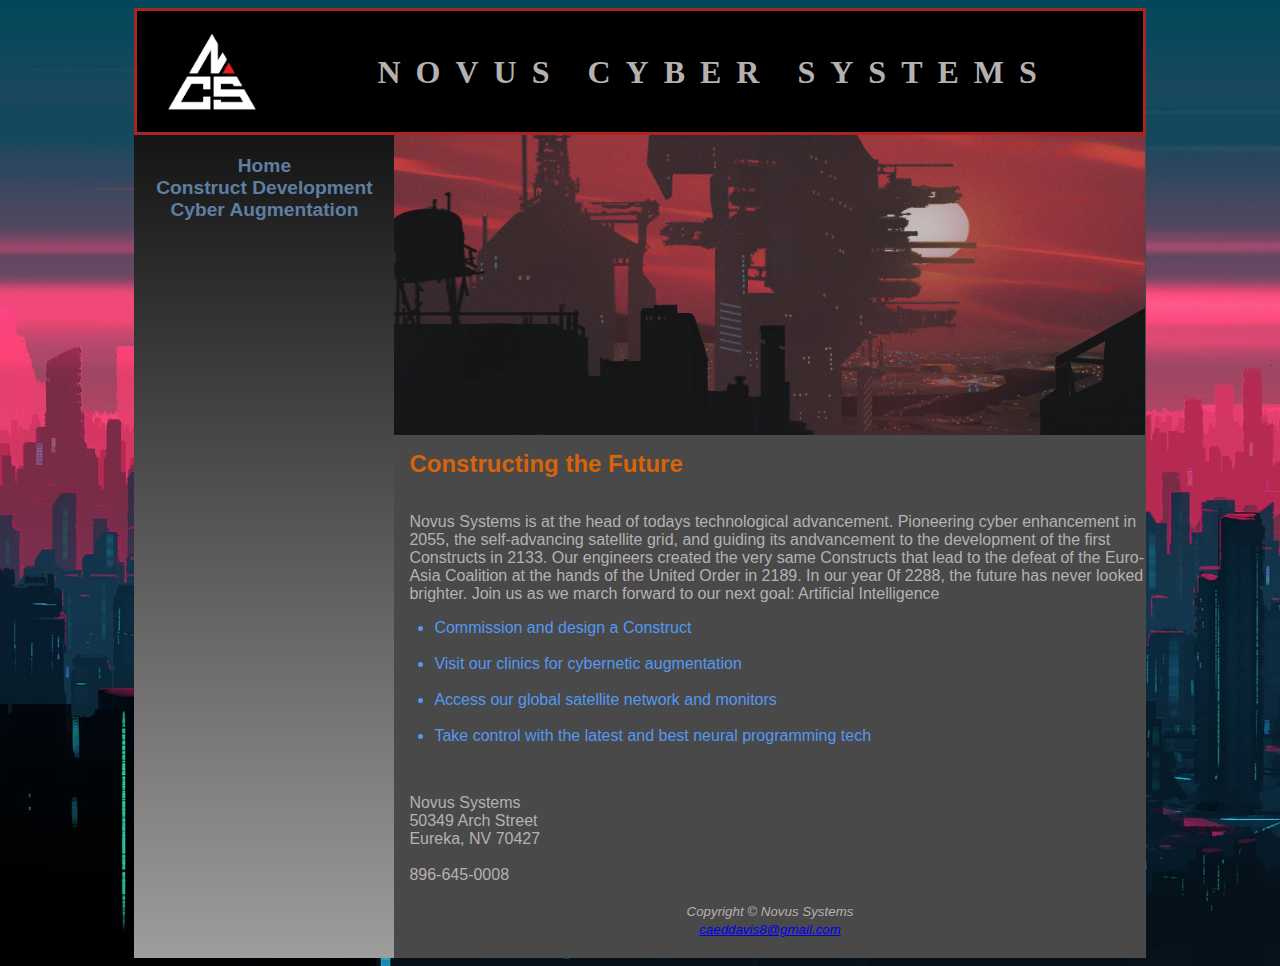
<file: index.html>
<!DOCTYPE html>
<html lang="en">
    <head>
        <title>Novus Cyber Systems :: Home</title>
        <meta charset="utf-8">
        <link href="novus.css" rel="stylesheet">
    </head>

<body>
    <div id="wrapper">
    <header>
        <h1>Novus Cyber Systems</h1>
        
    </header>
    <nav>
        <ul>
        <li><a href="index.html">Home</a></li> 
        <li><a href="construct.html">Construct Development</a></li> 
        <li><a href="augmentation.html">Cyber Augmentation</a></li>
        
        </ul>
</nav>
    
    <main>
        <div id="background"></div>

        <h2>Constructing the Future</h2>
        <p>
           Novus Systems is at the head of todays technological advancement. 
           Pioneering cyber enhancement in 2055, the self-advancing satellite grid, and 
           guiding its andvancement to the development of the first Constructs in 2133. 
           Our engineers created the very same Constructs that lead to the defeat of 
           the Euro-Asia Coalition at the hands of the United Order in 2189. 
           In our year 0f 2288, the future has never looked brighter.
           Join us as we march forward to our next goal: Artificial Intelligence
        </p>
        <ul>
            <li>
                Commission and design a Construct<br>
                <br> 
            </li>
            <li>
                Visit our clinics for cybernetic augmentation<br>
                <br>
            </li>
            <li>
                Access our global satellite network and monitors<br>
                <br> 
            </li>
            <li>
                Take control with the latest and best neural programming tech<br>
                <br> 
            </li>
        </ul>
        <div id="location">
            Novus Systems<br>
            50349 Arch Street<br>
            Eureka, NV 70427<br>
            <br>
            896-645-0008<br>
            <br>
        </div>
        <footer>
            <small><i>
                Copyright &copy; Novus Systems<br>
                <a href="mailto:caeddavis8@gmail.com">
                    caeddavis8@gmail.com</a>
            </i></small>
        </footer>
    </main>
    
    </div>
</body>
</html>
</file>
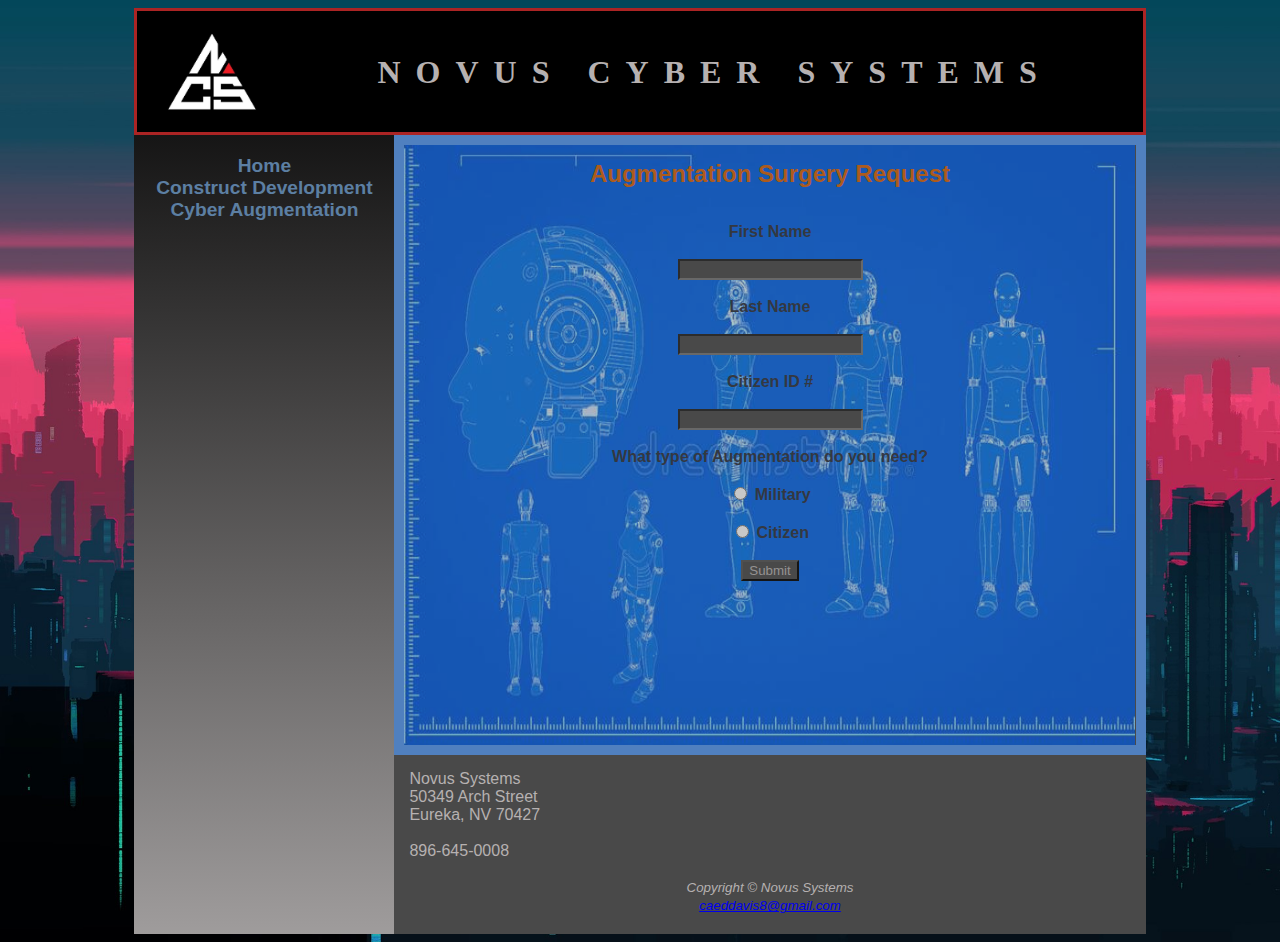
<file: augmentation.html>
<!DOCTYPE html>
<html lang="en">
    <head>
        <title>Novus Cyber Systems :: Cyber Augmentation</title>
        <meta charset="utf-8">
        <link href="novus.css" rel="stylesheet">
    </head>

<body>
    <div id="wrapper">
    <header>
        <h1>Novus Cyber Systems</h1>
    </header>
    <nav>
        <ul>
        <li><a href="index.html">Home</a></li> 
        <li><a href="construct.html">Construct Development</a></li> 
        <li><a href="augmentation.html">Cyber Augmentation</a></li>
        
        </ul>
</nav>
    
    <main>
        <div id="cyber">

            <h2 id="aug">Augmentation Surgery Request</h2>
           
            <form method="post" action="https://webdevbasics.net/scripts/demo.php">
                
                <label for="myFName"> First Name </label><br><br>

                <input type="text" name="myFName" id="myFName" required="required"><br><br>

                <label for="myLName"> Last Name </label><br><br>

                <input type="text" name="myLName" id="myLName" required="required"><br><br>
                    
                <label for="myIDnumber"> Citizen ID #</label><br><br>

                <input type="text" name="myIDnumber" id="myIDnumber" required="required"><br><br>

                What type of Augmentation do you need?<br><br>

                <input type="radio" name="mil/ciz" id="mil" required="required" value="Mil"> Military<br><br>

                <input type="radio" name="mil/ciz" id="ciz" required="required" value="Ciz"> Citizen <br><br>

                <input type="submit">

            </form>

        </div>

       
        <div id="location">
            Novus Systems<br>
            50349 Arch Street<br>
            Eureka, NV 70427<br>
            <br>
            896-645-0008<br>
            <br>
        </div>
        <footer>
            <small><i>
                Copyright &copy; Novus Systems<br>
                <a href="mailto:caeddavis8@gmail.com">
                    caeddavis8@gmail.com</a>
            </i></small>
        </footer>
    </main>
    
    </div>
</body>
</html>
</file>
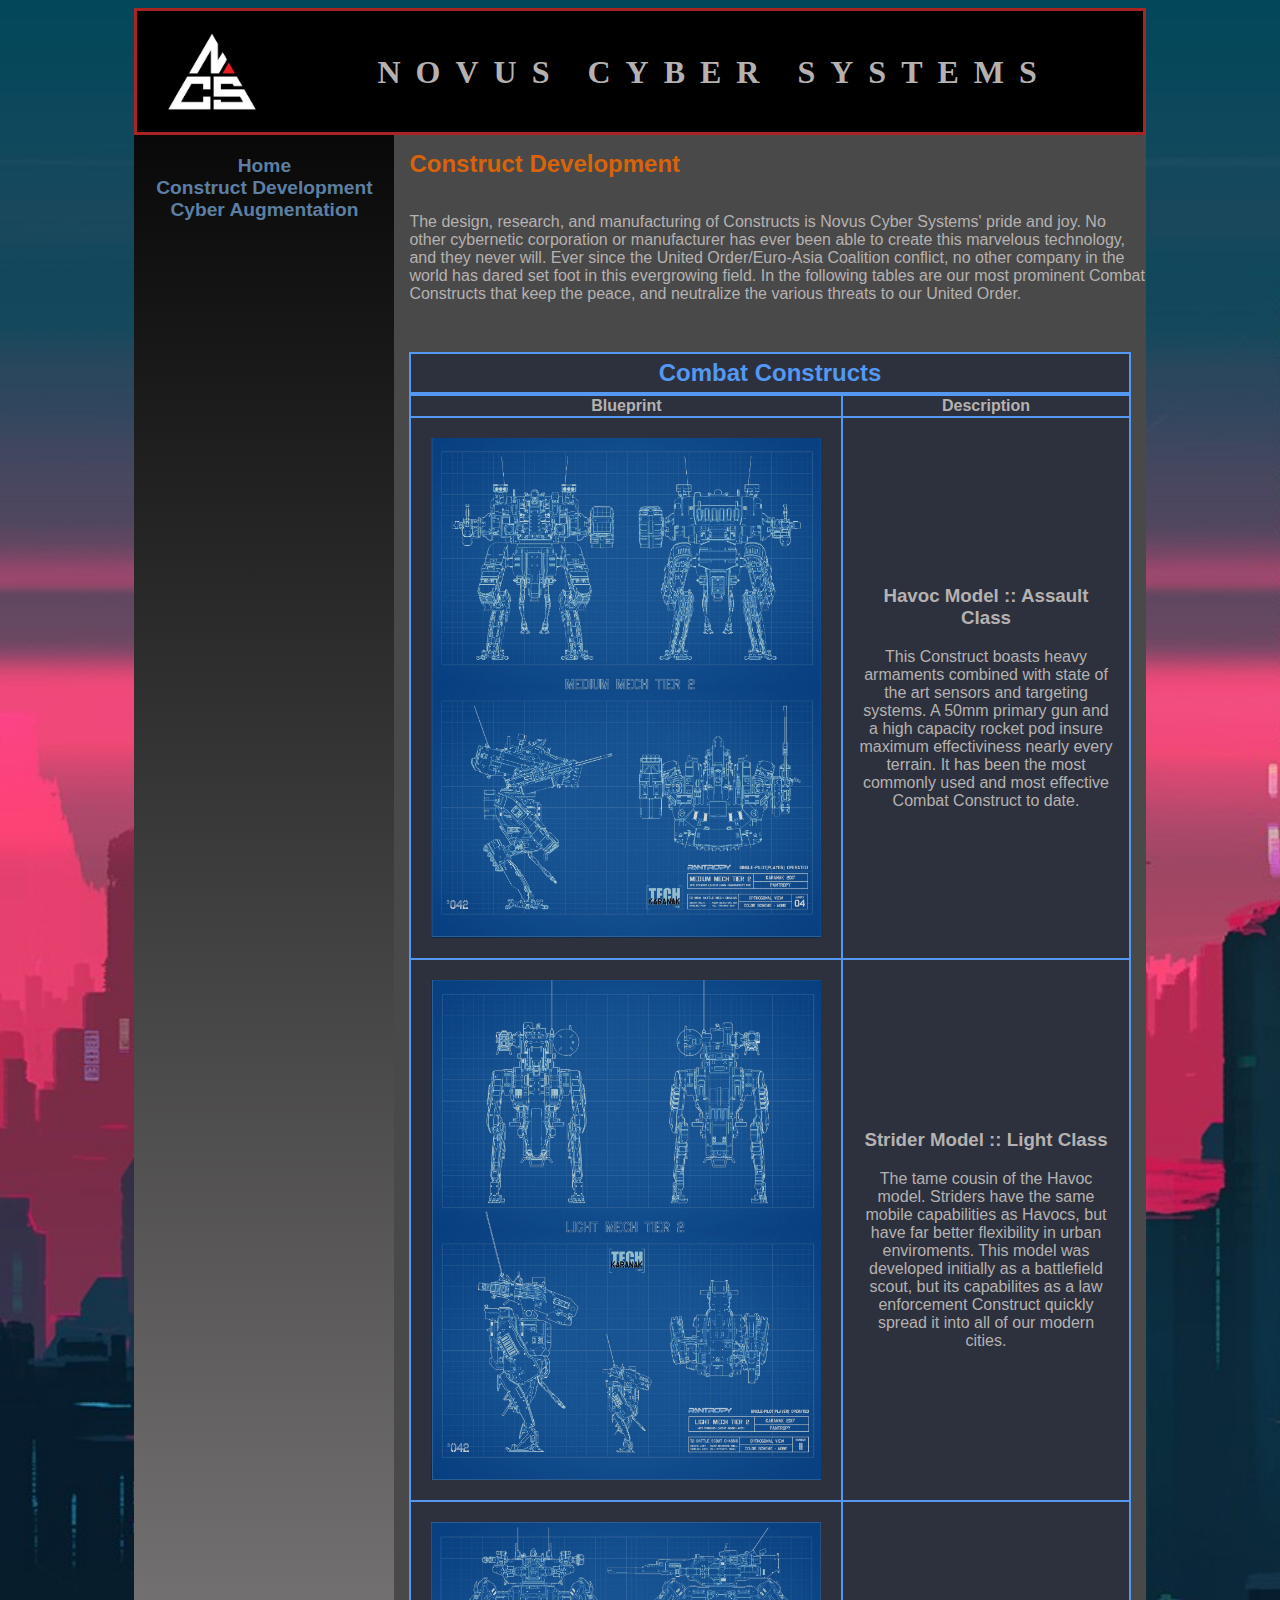
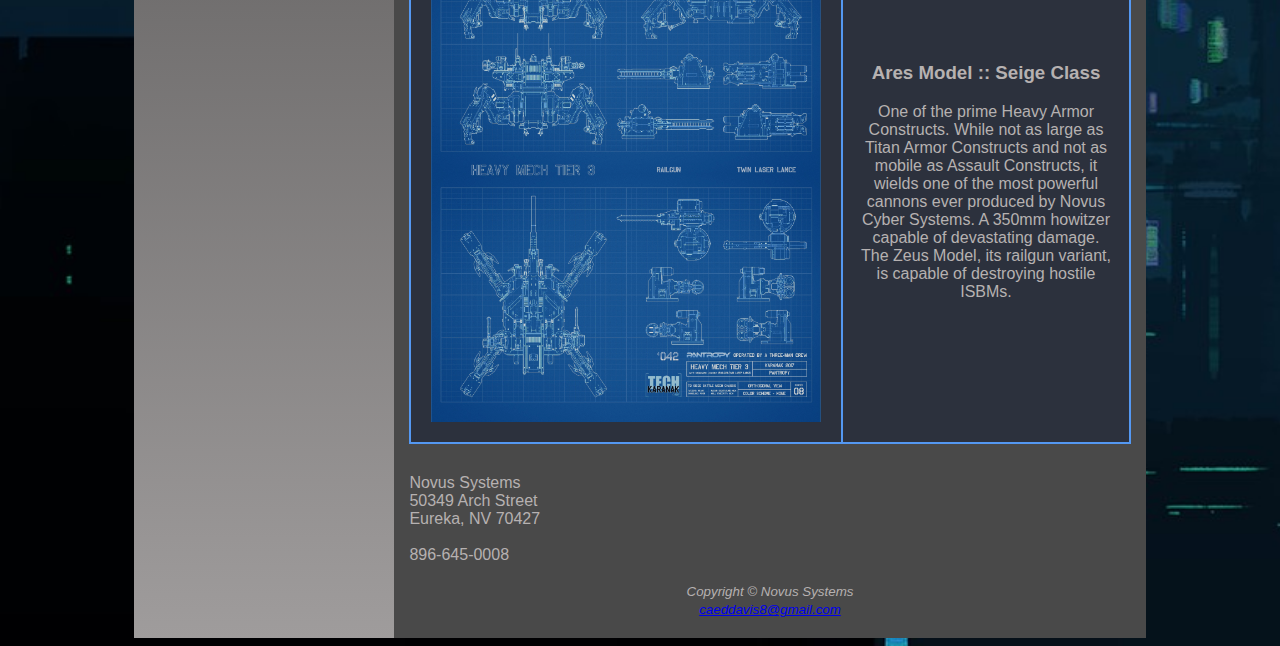
<file: construct.html>
<!DOCTYPE html>
<html lang="en">
    <head>
        <title>Novus Cyber Systems :: Construct Development</title>
        <meta charset="utf-8">
        <link href="novus.css" rel="stylesheet">
    </head>

<body>
    <div id="wrapper">
    <header>
        <h1>Novus Cyber Systems</h1>
        
    </header>
    <nav>
        <ul>
        <li><a href="index.html">Home</a></li> 
        <li><a href="construct.html">Construct Development</a></li> 
        <li><a href="augmentation.html">Cyber Augmentation</a></li>
       
        </ul>
</nav>
    
    <main>
        <h2>Construct Development</h2>

        <p>The design, research, and manufacturing of Constructs is Novus Cyber Systems' pride
            and joy. No other cybernetic corporation or manufacturer has ever been able to create 
            this marvelous technology, and they never will. Ever since the United Order/Euro-Asia Coalition
            conflict, no other company in the world has dared set foot in this evergrowing field. In the 
            following tables are our most prominent Combat Constructs that keep the peace, and neutralize 
            the various threats to our United Order.
        </p><br>
       
        <table>
            <caption><h2 id="h2construct">Combat Constructs</h2></caption>
            <tr>
            <th>Blueprint</th>
            <th>Description</th>
            </tr>
        <tr>
            <td id="tdrobo1"><div class="robo1"></div></td>
           
            <td><h3>Havoc Model :: Assault Class</h3>This Construct boasts heavy armaments combined with state of the art sensors 
                and targeting systems. A 50mm primary gun and a high capacity rocket pod insure 
                maximum effectiviness nearly every terrain. It has been the most commonly used 
                and most effective Combat Construct to date. </td>
        </tr>
        
        <tr>
            <td id="tdrobo3"><div class="robo3"></div></td>
            <td><h3>Strider Model :: Light Class</h3>The tame cousin of the Havoc model. Striders have the same mobile capabilities as 
                Havocs, but have far better flexibility in urban enviroments. This model was developed 
                initially as a battlefield scout, but its capabilites as a law enforcement Construct 
                quickly spread it into all of our modern cities.</td>
        </tr>
        
        <tr>
            <td id="tdrobo2"><div class="robo2"></div></td>
            <td><h3>Ares Model :: Seige Class</h3>One of the prime Heavy Armor Constructs. While not as large as Titan Armor Constructs
                and not as mobile as Assault Constructs, it wields one of the most powerful cannons 
                ever produced by Novus Cyber Systems. A 350mm howitzer capable of devastating damage.
                The Zeus Model, its railgun variant, is capable of destroying hostile ISBMs. </td>
        </tr>
        
        </table>

        <div id="location">
            Novus Systems<br>
            50349 Arch Street<br>
            Eureka, NV 70427<br>
            <br>
            896-645-0008<br>
            <br>
        </div>
        <footer>
            <small><i>
                Copyright &copy; Novus Systems<br>
                <a href="mailto:caeddavis8@gmail.com">
                    caeddavis8@gmail.com</a>
            </i></small>
        </footer>
    </main>
   
    </div>
</body>
</html>
</file>
<file: novus.css>
body {
    background-image: url(cityscape.jpg);
    background-repeat: no-repeat;
    background-size: cover;
    color: #b6b1b1;
    font-family: Arial, Helvetica, sans-serif;
}
header {
    background-color: #000000;
    color: #b6b1b1;
    font-family: 'Times New Roman', Times, serif;
    text-indent: 15em;
    line-height: 500%;
    text-transform: uppercase;
    letter-spacing: 15px;
    background-image: url(NCSlogo.JPG);
    background-position: left;
    background-repeat: no-repeat;
    background-size: 150px;
    border: 3px solid #ab2424;
    padding-bottom: 20px;
}
nav {
    text-align: center;
    float: left;
    width: 220px;
    font-weight: bold;
    padding: 20px;
}
nav a {
    text-decoration: none;
    transition: color 2s linear;
}
nav ul {
    margin: 0;
    padding-left: 0;
    font-size: 1.2em;
    list-style-type: none;   
}
nav a:link  {
    color: #5c7fa3;
 }
 nav a:visited {
     color: #344873;
 }
 nav a:hover {
     color: #a5592a;
 }
main {
    margin-left: 260px;
    background-color: #494949;
}
p {
    padding-left: 15px;
}

form {
    display: block;
    color:  #2c313d;
    font-weight: bold;
    text-align: center;
}
input {
    color:  #b6b1b1;  
    background-color: #494949;
    
}
table {
    margin: 15px;
    text-align: center;
    background-color: #2c313d;
    border: 2px solid #5498f2;
    border-collapse: collapse;
}
td {
    font-family: 'Segoe UI', Tahoma, Geneva, Verdana, sans-serif;
    border: 2px solid #5498f2;
    border-collapse: collapse;
    padding: 15px;
}
th {
    font-family: 'Segoe UI', Tahoma, Geneva, Verdana, sans-serif;
    border: 2px solid #5498f2;
    border-collapse: collapse;
}
#tdrobo1 {
    width: 400px;
    height: 300px;
}
#tdrobo2 {
    width: 400px;
    height: 300px;
}
#tdrobo3 {
    width: 400px;
    height: 300px;
}
h1 {
    margin-bottom: 0;
}
#aug {
    color: #d86309;
    padding: 15px;
    margin-top: 0;
    text-align: center;
}
h2 {
    color: #d86309;
    padding: 15px;
    margin-top: 0;
}
#h2construct {
    margin: 0;
    padding: 5px;
    font-family: 'Segoe UI', Tahoma, Geneva, Verdana, sans-serif;
    color: #5498f2;
    background-color: #2c313d;
    border: 2px solid #5498f2;
}
hr {
    background-color: #d86309;
    border: #d86309;
    border-width: 2px;
    border-style: solid;
    
}
ul {
    color: #5498f2;
}
#location {
    padding-left: 15px;
    padding-top: 15px;
}
footer {
    text-align: center;
    background-color: #494949;
    padding-bottom: 20px;
}
#wrapper {
    width: 80%;
    margin-left: auto;
    margin-right: auto;
    background-color: #9f9c9c;
    min-width: 960px;
    max-width: 2048px;
    background-image: linear-gradient(to bottom,#000000,#9f9c9c);
    background-repeat: no-repeat;
}
#background {
    background-image: url(background.jpg);
    background-repeat: no-repeat;
    background-size: 100% 100%;
    height: 300px;
    opacity: 70%;
}
#cyber {
    background-image: url(cyberBlueprint.jpg);
    background-repeat: no-repeat;
    background-size: 100% 100%;
    height: 600px;
    opacity: 70%;
    border: solid 10px #5498f2
}
#satellite {
    background-image: url(satellite1.jpg);
    background-repeat: no-repeat;
    background-size: 100% 100%;
    height: 300px;
    opacity: 70%;
}
#satellite2 {
    background-image: url(satellite2.jpg);
    background-repeat: no-repeat;
    background-size: 100% 100%;
    height: 300px;
    opacity: 70%;
}
#constructs {
    display: flex;
    flex-direction: column;
    justify-content: center;
    text-align: right;
}
.robo1 {
    background-image: url(roboBlueprints1.png);
    background-repeat: no-repeat;
    background-size: 100% 100%;
    height: 500px;
    margin: 5px;
    opacity: 80%;
    
}
.robo2 {
    background-image: url(roboblueprints2.png);
    background-repeat: no-repeat;
    background-size: 100% 100%;
    height: 500px;
    margin: 5px;
    opacity: 80%;
}
.robo3 {
    background-image: url(roboblueprints3.png);
    background-repeat: no-repeat;
    background-size: 100% 100%;
    height: 500px;
    margin: 5px;
    opacity: 80%;
}
</file>
